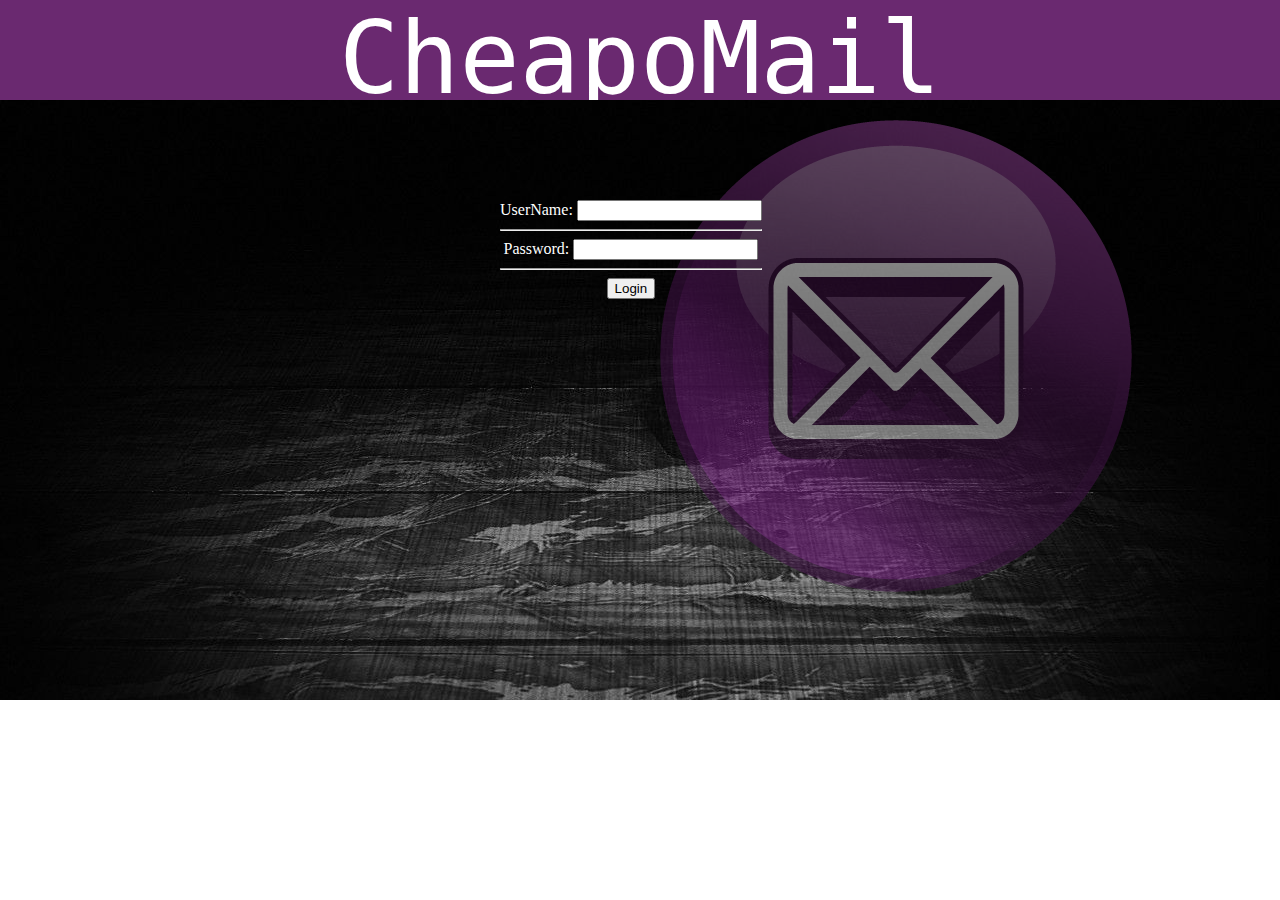
<file: index.html>
<!DOCTYPE html>
<html>
    <head>
        <title>CheapoMail</title>
         
        <script src="http://ajax.googleapis.com/ajax/libs/jquery/1.11.0/jquery.min.js" type="text/javascript"></script>
		<script src="schema.js" type="text/javascript"></script>
        <link rel="stylesheet" type="text/css" href="schema.css"/>
    </head>
    <body>
        <div id="top">CheapoMail 
        
        </div>
        <div id="mid">
            
            <img src="icon.png" margin:"auto"/>
        </div>
        <div class="login">
            <form>
            <label for="username">UserName:  </label>
            <input type="text" value="" name="username" id="use"/><br/>
            <hr/>
            <label for="password">Password:  </label>
            <input type="password" value="" name="password" id="passed" required /><br/>
            <hr/>
            <input type="button" name="sub" value ="Login" id ="log" onclick="logining();"/>
            </form>
        </div>
    </body>
    </html>
</file>
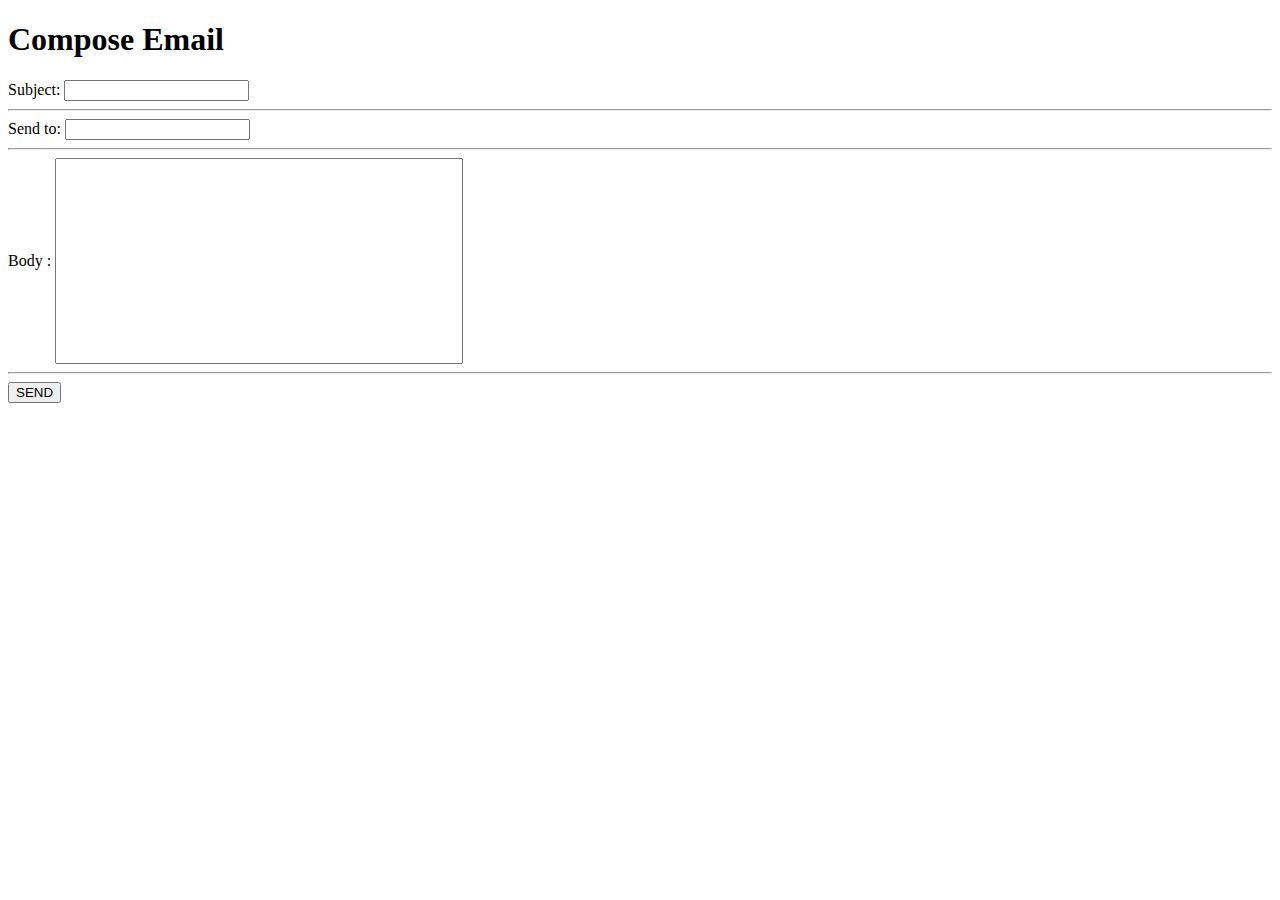
<file: message.html>
<!DOCTYPE html>
<html>
    <head>
        <title>Cheapomail:Compose message</title>
    </head>
    <body>
        <div class="nuser">
        <h1>Compose Email</h1>
       
        <form action="schema.php" method="post">
            <label for="subject">Subject: </label>
            <input type="text" name="subject" value =""/>
            <hr/>
            <label for="recipient_ids">Send to: </label>
            <input type="text" name="recipient_ids" value="" required/>
            <hr/>
            <label for="body">Body :</label>
            <input style="height:200px;width:400px"type="text" name="body" value="" />
            <hr/>
            <input  type="submit" name="subs" value="SEND"/>
        </form>
        </div>
    </body>
    </html>
</file>
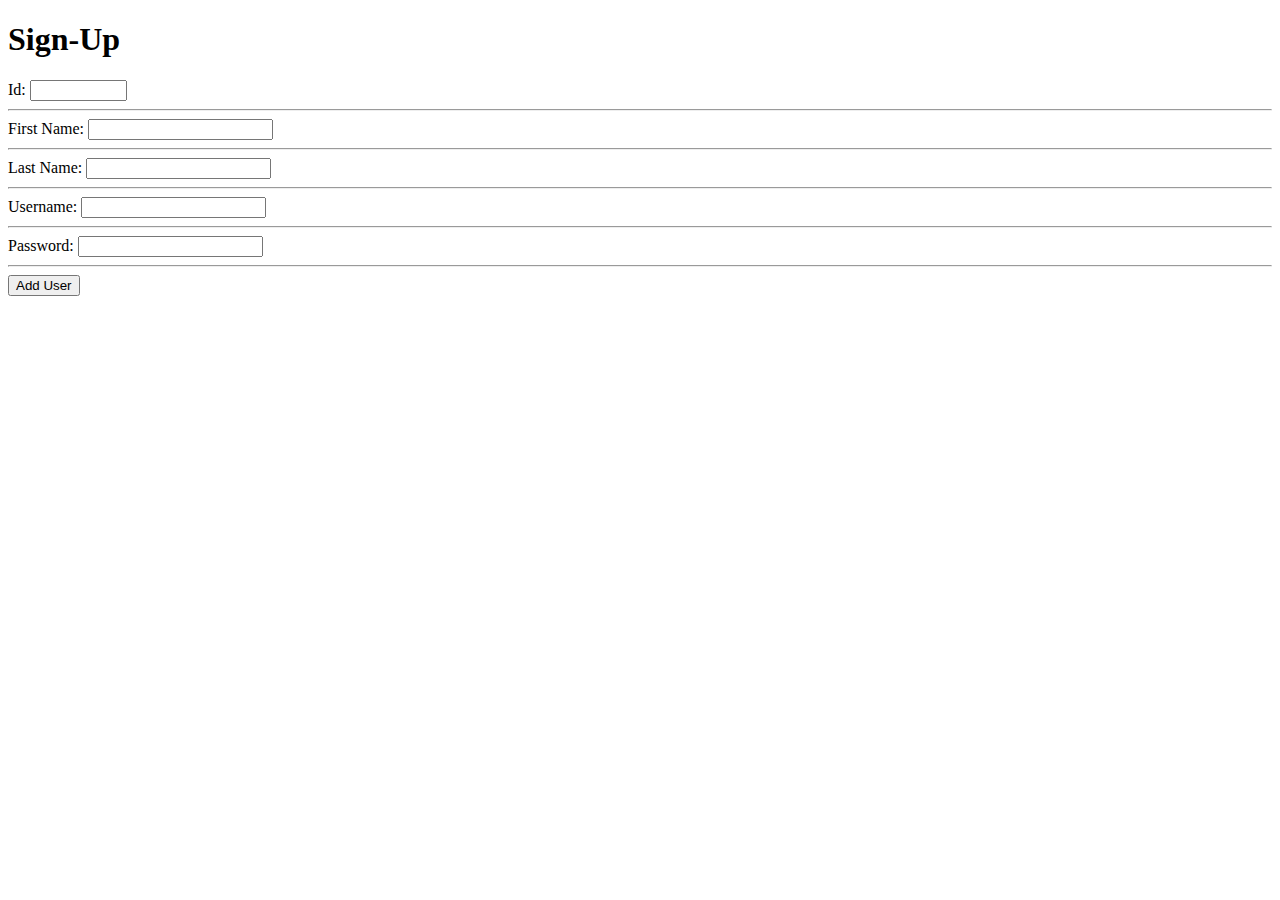
<file: schema.html>
<!DOCTYPE html>
<html>
    <head>
        <title>CheapoMail</title>
        <script src="https://code.jquery.com/jquery-3.1.1.min.js" type="text/javascript"></script>
       <script type="text/javascript" src="schema.js"></script>
       <!-- <link rel="stylesheet" type="text/css" href="schema.css"/>-->
         
    
    </head>
    
    <body>
       <!-- <div id="top">CheapoMail</div>-->
        <!--<div id="mid">
           <img src="icon.png" align="center"/>
           -->
           <div class="nuser">
        <h1>Sign-Up</h1>
        <form action="schema.php" method="post">
    	<div class="info">
            <label for="id">Id:  </label>
            <input type="text" name="id" value="" required  maxlength="9" size="9"/>
            <hr/>
        </div>
        
        <div class="info">
            <label for="firstname">First Name:  </label>
            <input type="text" name="firstname" value="" required/>
            <hr/>
        </div>
        
        <div class="info">
            <label for="lastname">Last Name:  </label>
            <input type="text" name="lastname" value="" required/>
            <hr/>
        </div>
        
        <div class="info">
            <label for="username">Username:  </label>
            <input type="text" name="username" value="" required/>
            <hr/>
        </div>
        <div class="info">
            <label for="password">Password:  </label>
            <input type="password" id ="pass" name="password" value="" pattern="^(?=.*[a-z])(?=.*[A-Z])(?=.*\d)[a-zA-Z\d]{8,}$" title= "Must contain one letter, one number and one UPPERCASE letter and should be eight characters long"required/>
            <hr/>
        </div>
        <input type ="submit" value="Add User" name ="submit" />
        </form>
        </div>
       <!-- </div>-->
    </body>
</html>
</file>
<file: schema.css>
#top{
background-color:#6A2970;
float:left;
height:100px;
width:100%;
padding:0px;
margin:0px;
text-align: center;
font-size:100px;
font-family:"Lucida Console", Monaco, monospace;
color:white;
}
body
{
    margin :0px;
    padding:0px;
}
#mid{
    background-image:url("background23.jpg");
    background-repeat: repeat-y;
    background-repeat: repeat-x;
    height:600px;
    width:100%;
    float:left;
    color:white;
    font-family:"Lucida Console", Monaco, monospace;
    text-align:center;
}
#mid h3
{position :absolute;
    left:0px;
    text-align: left;
     margin-left:0px;
}

.login{
    position:absolute;
    left:500px;
    top:200px;
    text-align:center;
    color:white;
    margin :auto;
    
}
.nuser{
    text-align:center;
    position:absolute;
    margin:auto;
    width:300px;

}
#mid img{
    position:absolute;

    opacity: 0.5;
    filter: alpha(opacity=50);

}
   .info
            {margin-left: auto;
                text-align:left;
                display: block;
                margin: 20px 20px 20px 2px;
            }
</file>
